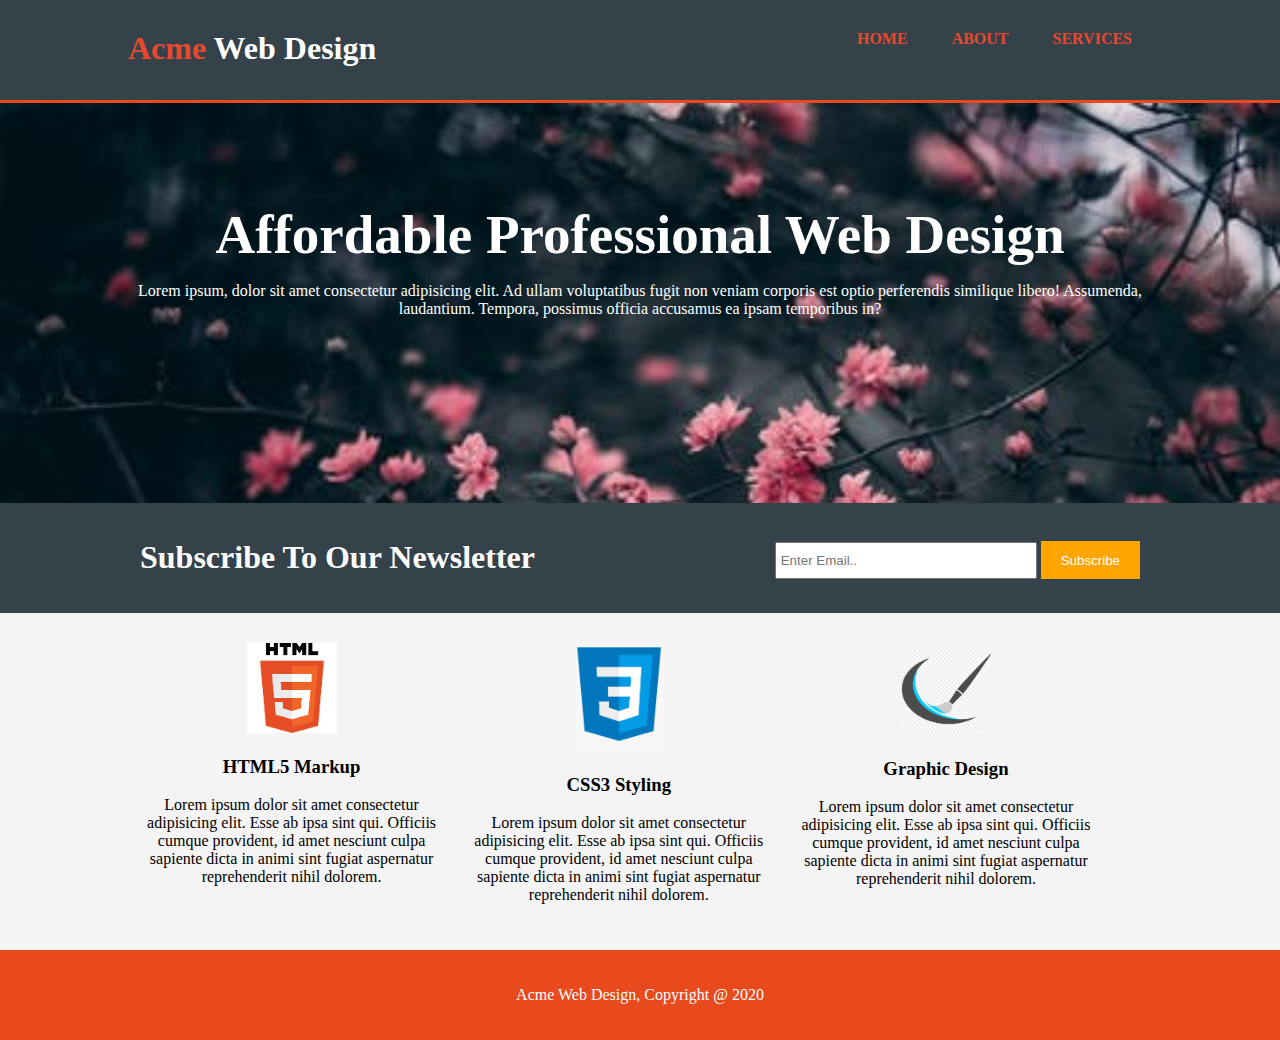
<file: index.html>
<!DOCTYPE html>
<html lang="en">
<head>
    <meta charset="UTF-8">
    <meta name="viewport" content="width=device-width, initial-scale=1.0">
    <meta name="description" content="Affordable and professional web design">
    <meta name="author" content="Kumar Nikhil">
    <title>Acme Web Design | Welcome</title>
    <link rel="stylesheet" href="./css/style.css">
</head>
<body>
    <header>
        <div class="container">
            <div id="branding">
                <h1><span class="highlight">Acme</span> Web Design</h1>
            </div>
            <nav>
                <ul>
                    <li class="current"><a href="index.html">Home</a></li>
                    <li class="current"><a href="about.html">About</a></li>
                    <li class="current"><a href="services.html">Services</a></li>
                </ul>
            </nav>
        </div>
    </header>
    <section id="showcase">
        <div class="container">
            <h1>Affordable Professional Web Design</h1>
            <p>Lorem ipsum, dolor sit amet consectetur adipisicing elit. Ad ullam voluptatibus fugit non veniam corporis est optio perferendis similique libero! Assumenda, laudantium. Tempora, possimus officia accusamus ea ipsam temporibus in?</p>       
        </div>
    </section>
    <section id="newsletter">
        <div class="container">
            <h1>Subscribe To Our Newsletter</h1>
            <form action="">
                <input type="email" name="" id="" placeholder="Enter Email..">
                <button type="submit" class="button_1">Subscribe</button>
            </form>
        </div>
    </section>

    <section id="boxes">
        <div class="container">
            <div class="box">
                <img src="./images/html.png" alt="">
                <h3>HTML5 Markup</h3>
                <p>Lorem ipsum dolor sit amet consectetur adipisicing elit. Esse ab ipsa sint qui. Officiis cumque provident, id amet nesciunt culpa sapiente dicta in animi sint fugiat aspernatur reprehenderit nihil dolorem.</p>     
            </div>
            <div class="box">
                <img src="./images/css.png" alt="">
                <h3>CSS3 Styling</h3>
                <p>Lorem ipsum dolor sit amet consectetur adipisicing elit. Esse ab ipsa sint qui. Officiis cumque provident, id amet nesciunt culpa sapiente dicta in animi sint fugiat aspernatur reprehenderit nihil dolorem.</p>
            </div>
            <div class="box">
                <img src="./images/brush.png" alt="">
                <h3>Graphic Design</h3>
                <p>Lorem ipsum dolor sit amet consectetur adipisicing elit. Esse ab ipsa sint qui. Officiis cumque provident, id amet nesciunt culpa sapiente dicta in animi sint fugiat aspernatur reprehenderit nihil dolorem.</p>
            </div>
        </div>
    </section>
    
    <footer>
        <p>Acme Web Design, Copyright @ 2020</p>
    </footer>
</body>
</html>
</file>
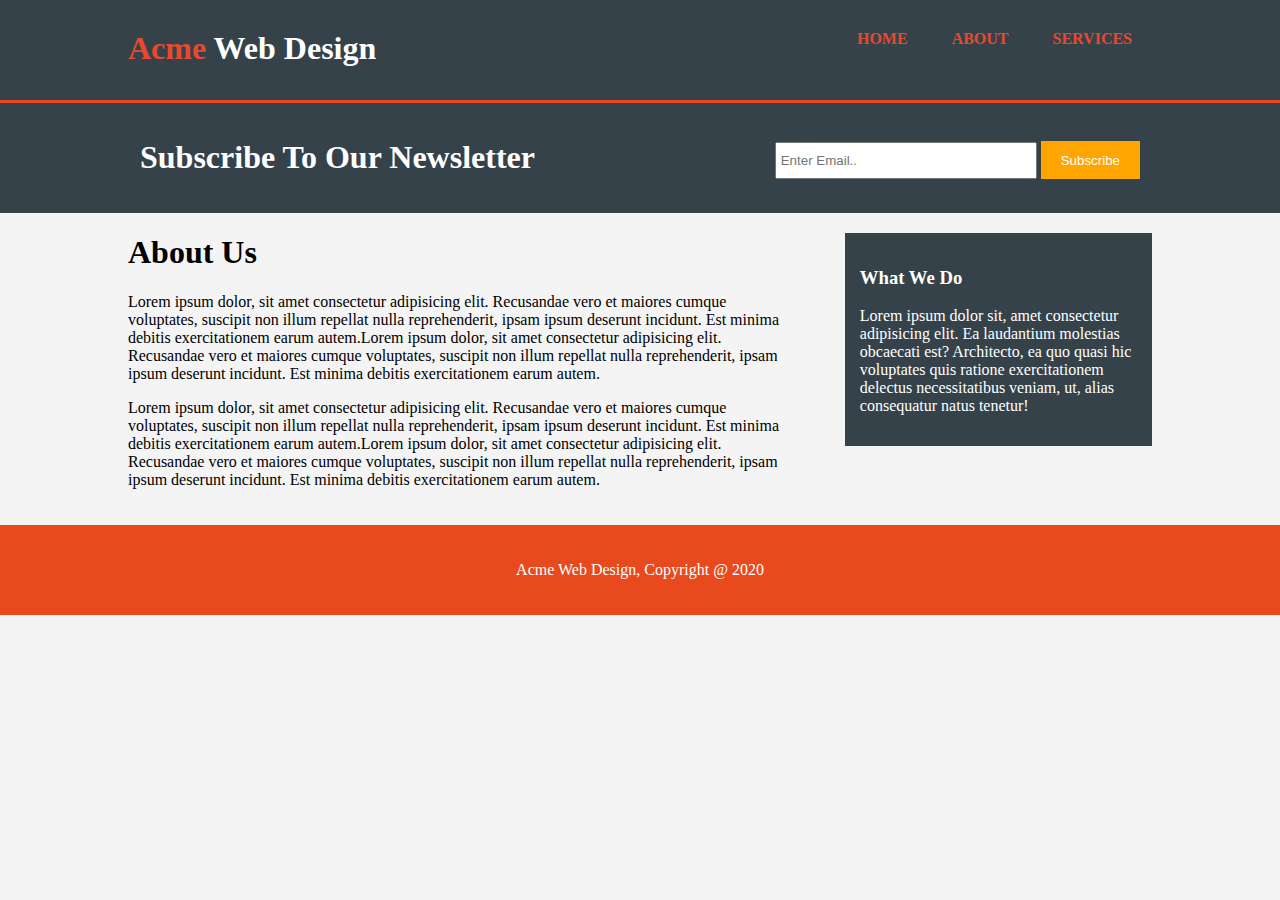
<file: about.html>
<!DOCTYPE html>
<html lang="en">
<head>
    <meta charset="UTF-8">
    <meta name="viewport" content="width=device-width, initial-scale=1.0">
    <meta name="description" content="Affordable and professional web design">
    <meta name="author" content="Kumar Nikhil">
    <title>Acme Web Design | About</title>
    <link rel="stylesheet" href="./css/style.css">
</head>
<body>
    <header>
        <div class="container">
            <div id="branding">
                <h1><span class="highlight">Acme</span> Web Design</h1>
            </div>
            <nav>
                <ul>
                    <li class="current"><a href="index.html">Home</a></li>
                    <li class="current"><a href="about.html">About</a></li>
                    <li class="current"><a href="services.html">Services</a></li>
                </ul>
            </nav>
        </div>
    </header>
    
    <section id="newsletter">
        <div class="container">
            <h1>Subscribe To Our Newsletter</h1>
            <form action="">
                <input type="email" name="" id="" placeholder="Enter Email..">
                <button type="submit" class="button_1">Subscribe</button>
            </form>
        </div>
    </section>

    <section id="main">
        <div class="container">
            <article class="main-col">
                <h1 class="page-title">About Us</h1>
                <p>Lorem ipsum dolor, sit amet consectetur adipisicing elit. Recusandae vero et maiores cumque voluptates, suscipit non illum repellat nulla reprehenderit, ipsam ipsum deserunt incidunt. Est minima debitis exercitationem earum autem.Lorem ipsum dolor, sit amet consectetur adipisicing elit. Recusandae vero et maiores cumque voluptates, suscipit non illum repellat nulla reprehenderit, ipsam ipsum deserunt incidunt. Est minima debitis exercitationem earum autem.</p>
                <p>Lorem ipsum dolor, sit amet consectetur adipisicing elit. Recusandae vero et maiores cumque voluptates, suscipit non illum repellat nulla reprehenderit, ipsam ipsum deserunt incidunt. Est minima debitis exercitationem earum autem.Lorem ipsum dolor, sit amet consectetur adipisicing elit. Recusandae vero et maiores cumque voluptates, suscipit non illum repellat nulla reprehenderit, ipsam ipsum deserunt incidunt. Est minima debitis exercitationem earum autem.</p>
            </article>
            <aside id="sidebar">
                <div class="dark">
                    <h3>What We Do</h3>
                    <p>Lorem ipsum dolor sit, amet consectetur adipisicing elit. Ea laudantium molestias obcaecati est? Architecto, ea quo quasi hic voluptates quis ratione exercitationem delectus necessitatibus veniam, ut, alias consequatur natus tenetur!</p>
                </div>
            </aside>
        </div>
    </section>
    
    <footer>
        <p>Acme Web Design, Copyright @ 2020</p>
    </footer>
</body>
</html>
</file>
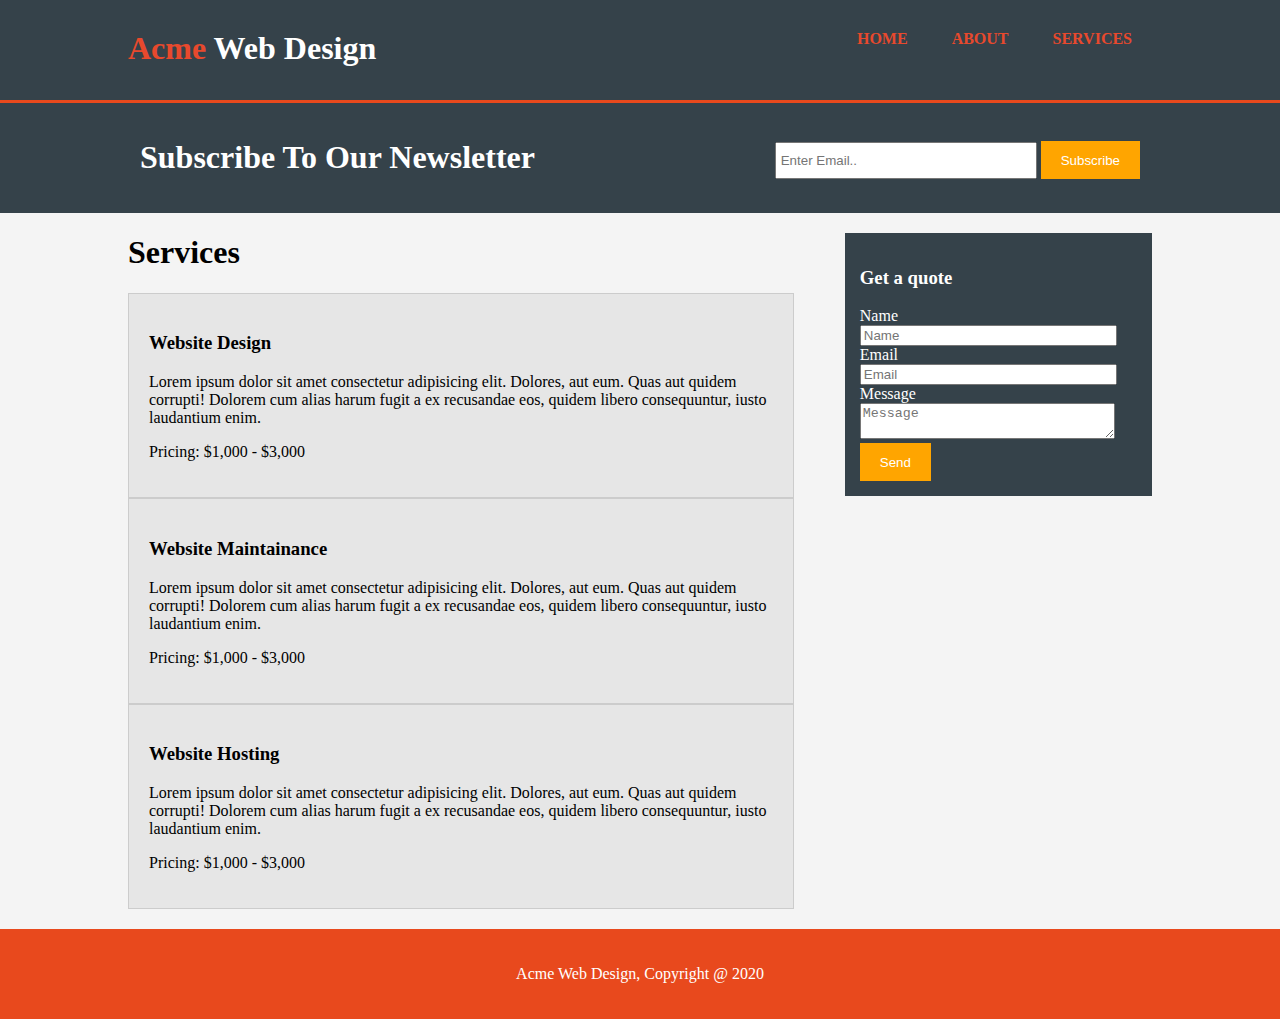
<file: services.html>
<!DOCTYPE html>
<html lang="en">
<head>
    <meta charset="UTF-8">
    <meta name="viewport" content="width=device-width, initial-scale=1.0">
    <meta name="description" content="Affordable and professional web design">
    <meta name="author" content="Kumar Nikhil">
    <title>Acme Web Design | Services</title>
    <link rel="stylesheet" href="./css/style.css">
</head>
<body>
    <header>
        <div class="container">
            <div id="branding">
                <h1><span class="highlight">Acme</span> Web Design</h1>
            </div>
            <nav>
                <ul>
                    <li class="current"><a href="index.html">Home</a></li>
                    <li class="current"><a href="about.html">About</a></li>
                    <li class="current"><a href="services.html">Services</a></li>
                </ul>
            </nav>
        </div>
    </header>
    
    <section id="newsletter">
        <div class="container">
            <h1>Subscribe To Our Newsletter</h1>
            <form action="">
                <input type="email" name="" id="" placeholder="Enter Email..">
                <button type="submit" class="button_1">Subscribe</button>
            </form>
        </div>
    </section>

    <section id="main">
        <div class="container">
            <article class="main-col">
                <h1 class="page-title">Services</h1>
                <ul id="services">
                    <li>
                        <h3>Website Design</h3>
                        <p>Lorem ipsum dolor sit amet consectetur adipisicing elit. Dolores, aut eum. Quas aut quidem corrupti! Dolorem cum alias harum fugit a ex recusandae eos, quidem libero consequuntur, iusto laudantium enim.</p>
                        <p>Pricing: $1,000 - $3,000</p>
                    </li>
                    <li>
                        <h3>Website Maintainance</h3>
                        <p>Lorem ipsum dolor sit amet consectetur adipisicing elit. Dolores, aut eum. Quas aut quidem corrupti! Dolorem cum alias harum fugit a ex recusandae eos, quidem libero consequuntur, iusto laudantium enim.</p>
                        <p>Pricing: $1,000 - $3,000</p>
                    </li>
                    <li>
                        <h3>Website Hosting</h3>
                        <p>Lorem ipsum dolor sit amet consectetur adipisicing elit. Dolores, aut eum. Quas aut quidem corrupti! Dolorem cum alias harum fugit a ex recusandae eos, quidem libero consequuntur, iusto laudantium enim.</p>
                        <p>Pricing: $1,000 - $3,000</p>
                    </li>
                    
                </ul>
            </article>
            <aside id="sidebar">
                <div class="dark">
                    <h3>Get a quote</h3>
                    <form action="" class="quote">
                        <div>
                            <label for="">Name</label><br>
                            <input type="text" name="" id="" placeholder="Name">
                        </div>
                        <div>
                            <label for="">Email</label><br>
                            <input type="text" name="" id="" placeholder="Email">
                        </div>
                        <div>
                            <div class="form-group">
                              <label for="">Message</label>
                              <textarea placeholder="Message"></textarea>
                            </div>
                        </div>
                        <button class="button_1" type="submit">Send</button>
                    </form>
                </div>
            </aside>
        </div>
    </section>
    
    <footer>
        <p>Acme Web Design, Copyright @ 2020</p>
    </footer>
</body>
</html>
</file>
<file: css/style.css>
body{
    /* font-family: Arial, Helvetica, sans-serif;
    font-size: 15px;
    line-height: 1.5; */
    font: 15px 1.5 Arial,Helvetica, sans-serif;
    padding: 0;
    margin: 0;
    background-color: #f4f4f4;
}

/*Global */
.container{
    width: 80%;
    margin: auto;
    overflow: hidden;
}
ul{
    margin: 0;
    padding: 0;
}

.button_1{
    height: 38px;
    background: orange;
    border: none;
    padding-left: 20px;
    padding-right: 20px;
    color: #fff;
}

.dark{
    padding: 15px;
    background: #35424a;
    color: #fff;
    margin-top: 10px;
    margin-bottom: 10px;
}

/*Header*/
header{
    background: #35424a;
    color: #fff;
    padding-top : 30px;
    min-height: 70px;
    border-bottom: 3px solid #e8491d;
}

header a{
    color: #fff;
    text-decoration: none;
    text-transform: uppercase;
    font-size: 16px;
}
header li{
    display: inline;
    padding: 0 20px 0 20px;
}

header #branding{
    float: left;
}
header #branding h1{
    margin: 0;
}
header nav{
    float: right;

}
header .highlight,header .current a{
    color: #e8492d;
    font-weight: bold;
}
header a:hover{
    color: #cccccc;
    font-weight: bold;
}

/* showcase */

#showcase{
    height: 400px;
    background: url("../images/showcase.jpeg") no-repeat;
    background-size: cover;
    text-align: center;
    color: #fff;
}

#showcase h1{
    margin-top: 100px;
    font-size: 55px;
    margin-bottom: 10px;
}

#newsletter{
    padding: 15px;
    color: #fff;
    background: #35424a;
}
#newsletter h1{
    float: left;
}
#newsletter form{
    float: right;
    margin-top: 23px;
}
#newsletter input[type="email"]{
    padding: 4px;
    width: 250px;
    height: 25px;
}

/* Boxes */
#boxes{
    margin-top: 20px;
}
#boxes .box{
    float: left;
    width: 30%;
    padding: 10px;
    text-align: center;
}

#boxes .box img{
    width: 90px;
}
/* Sidebar */

aside#sidebar{
    float: right;
    width: 30%;
    margin-top: 10px;
}
aside#sidebar .quote input, aside#sidebar .quote textarea{
    width: 90%;
}

/* main-col */
article.main-col{
    float: left;
    width: 65%;
} 
/* Services */
ul#services li{
    list-style: none;
    padding: 20px;
    border: #cccccc solid 1px;
    background: #e6e6e6;
}

footer{
    padding: 20px;
    margin-top: 20px;
    color: #fff;
    background-color:#e8491d ;
    text-align: center;
}

/* Media Queries */
@media (max-width: 768px){
    header #branding,
    header nav,
    header nav li,
    #newsletter h1,
    #newsletter form,
    #boxes .box,
    article#main-col,
    aside#sidebar{
        float: none;
        text-align: center;
        width: 100%;
    }
    header{
        padding-bottom: 20px;
    }
    #showcase h1{
        margin-top: 40px;
    }

    #newsletter button,.quote button{
        display: block;
        width: 100%;
    }

    #newsletter form input[type="email"],.quote input,.quote textarea{
        width: 100%;
        margin-bottom: 6px;
    }

}
</file>
